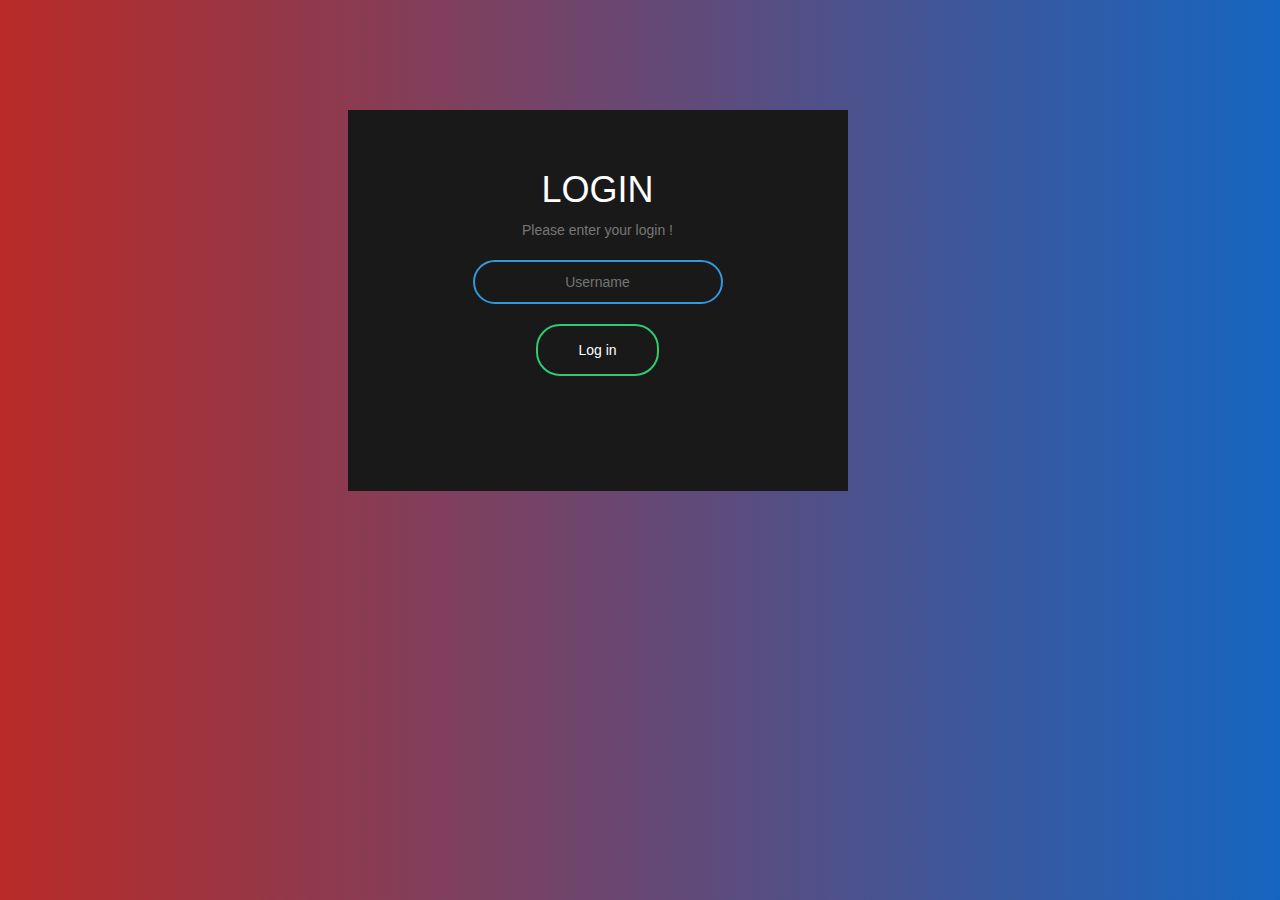
<file: index.html>
<!DOCTYPE html>
<html>
<head>
	<title>Kwitter</title>
<link href="https://fonts.googleapis.com/css?family=Yeon+Sung&display=swap" rel="stylesheet"><meta name="viewport" content="width=device-width, initial-scale=1">

<link rel="stylesheet" href="https://maxcdn.bootstrapcdn.com/bootstrap/3.4.0/css/bootstrap.min.css">
<script src="https://ajax.googleapis.com/ajax/libs/jquery/3.4.1/jquery.min.js"></script>
<script src="https://maxcdn.bootstrapcdn.com/bootstrap/3.4.0/js/bootstrap.min.js"></script>

<link rel="stylesheet" type="text/css" href="style.css">
<script src="kwitter.js"></script>
</head>
<body>

<div class="container">
    <div class="row">
        <div class="col-md-6">
            <div class="card">
                <div class="box"> 
                    <h1>Login</h1>
                    <p class="text-muted"> Please enter your login !</p>
                    <input type="text" id="user" name="" placeholder="Username"> 
                    
                    
                    
					<button  onclick="add()" id="login_button" class="btn btn-primary">Log in</button>
                    <div class="col-md-12">
                        <ul class="social-network social-circle">
                            
                            <li><a href="#" class="icoTwitter" title="Twitter"><i class="fab fa-twitter"></i></a></li>
                            
                        </ul>
                    </div>
                </div>
            </div>
        </div>
    </div>
</div>
</body>
</html>
</file>
<file: style.css>
body {
  margin: 0;
  padding: 0;
  font-family: sans-serif;
  background: linear-gradient(to right, #b92b27, #1565c0)
}

.card {
  margin-bottom: 20px;
  border: none
}

.box {
  width: 500px;
  padding: 40px;
  position: absolute;
  top: 50%;
  left: 50%;
  background: #191919;
  ;
  text-align: center;
  transition: 0.25s;
  margin-top: 100px
}

.box input[type="text"] {
  border: 0;
  background: none;
  display: block;
  margin: 20px auto;
  text-align: center;
  border: 2px solid #3498db;
  padding: 10px 10px;
  width: 250px;
  outline: none;
  color: white;
  border-radius: 24px;
  transition: 0.25s
}

.box h1 {
  color: white;
  text-transform: uppercase;
  font-weight: 500
}

.box input[type="text"]:focus {
  width: 300px;
  border-color: #2ecc71
}

.box button {
  border: 0;
  background: none;
  display: block;
  margin: 20px auto;
  text-align: center;
  border: 2px solid #2ecc71;
  padding: 14px 40px;
  outline: none;
  color: white;
  border-radius: 24px;
  transition: 0.25s;
  cursor: pointer
}

.box button:hover {
  background: #2ecc71
}

.forgot {
  text-decoration: underline
}

ul.social-network {
  list-style: none;
  display: inline;
  margin-left: 0 !important;
  padding: 0
}

ul.social-network li {
  display: inline;
  margin: 0 5px
}



.social-network a.icoTwitter:hover {
  background-color: #33ccff
}




.social-network a.icoTwitter:hover i {
  color: #fff
}

a.socialIcon:hover,
.socialHoverClass {
  color: #44BCDD
}

.social-circle li a {
  display: inline-block;
  position: relative;
  margin: 0 auto 0 auto;
  border-radius: 50%;
  text-align: center;
  width: 50px;
  height: 50px;
  font-size: 20px
}

.social-circle li i {
  margin: 0;
  line-height: 50px;
  text-align: center
}

.social-circle li a:hover i,
.triggeredHover {
  transform: rotate(360deg);
  transition: all 0.2s
}

.social-circle i {
  color: #fff;
  transition: all 0.8s;
  transition: all 0.8s
}
</file>
